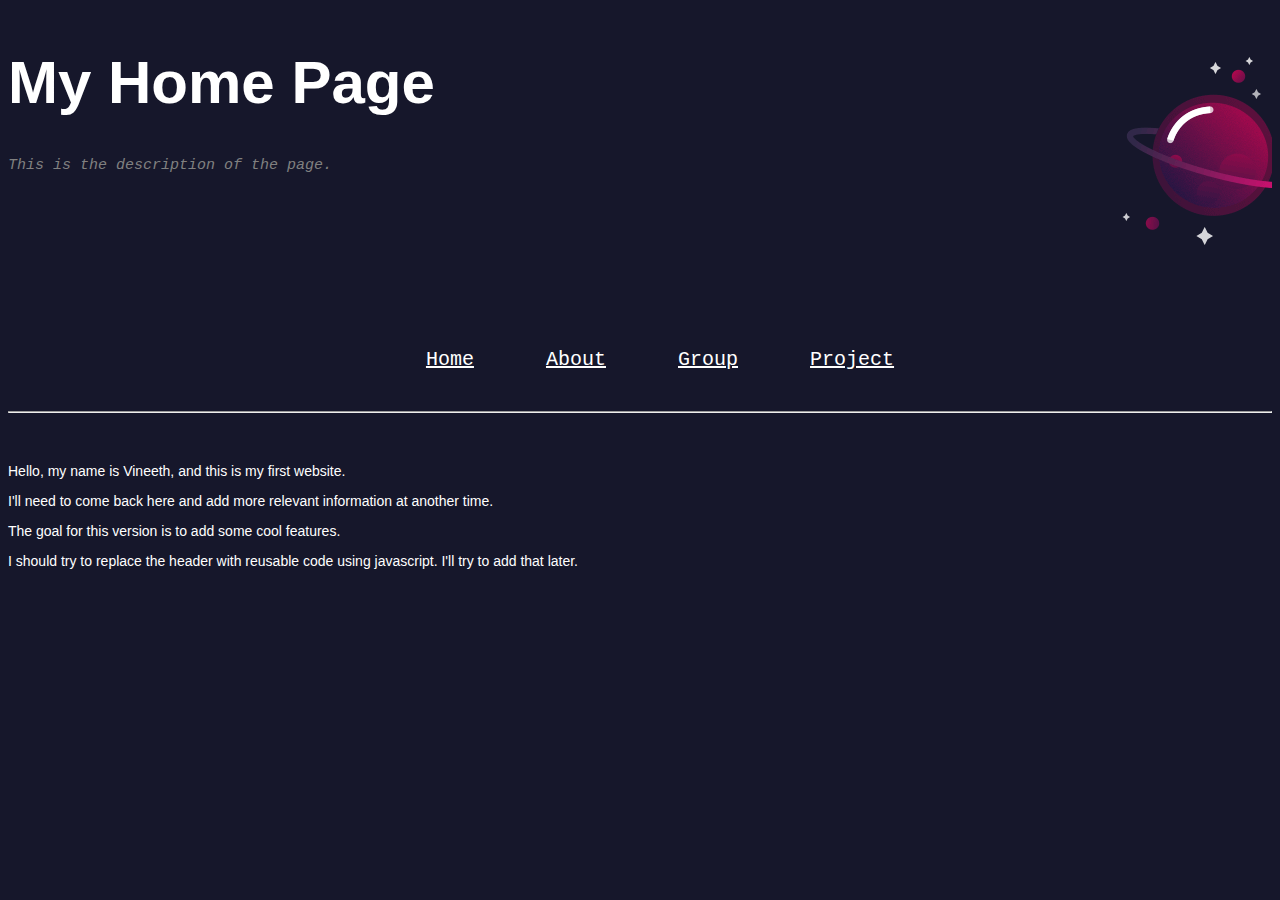
<file: index.html>
<!DOCTYPE html>
<html>
    <head>
        <!-- Tab Name -->
        <title>Home</title>
        <link rel="stylesheet" href="css/style.css">
    </head>

    <body style="background-color: #16172B;">
        <!-- Provides Header Details -->
        <div id="header_block">

            <div class="header_text">

                <div id="head"> 
                    <h1>My Home Page</h1>
                </div>

                <div id="description">
                    <p>This is the description of the page.</p>
                </div>

            </div>

            <div class="wrap">
                <img src="img/planet_logo.gif" class="logoGif" alt="symbol">
            </div>

        </div>

        <ul id="menu">
            <div class="menu_button"><a href="index.html">Home</a></div>
            <div class="menu_button"><a href="about.html">About</a></div>
            <div class="menu_button"><a href="group.html">Group</a></div>
            <div class="menu_button"><a href="project.html">Project</a></div>
        </ul>

        <hr />

        <div id="body">
            <p/> Hello, my name is Vineeth, and this is my first website.
            <p/> I'll need to come back here and add more relevant information at another time.
            <p/> The goal for this version is to add some cool features.
            <p/> I should try to replace the header with reusable code using javascript. I'll try to add that later.
        </div>
    </body>
</html>
</file>
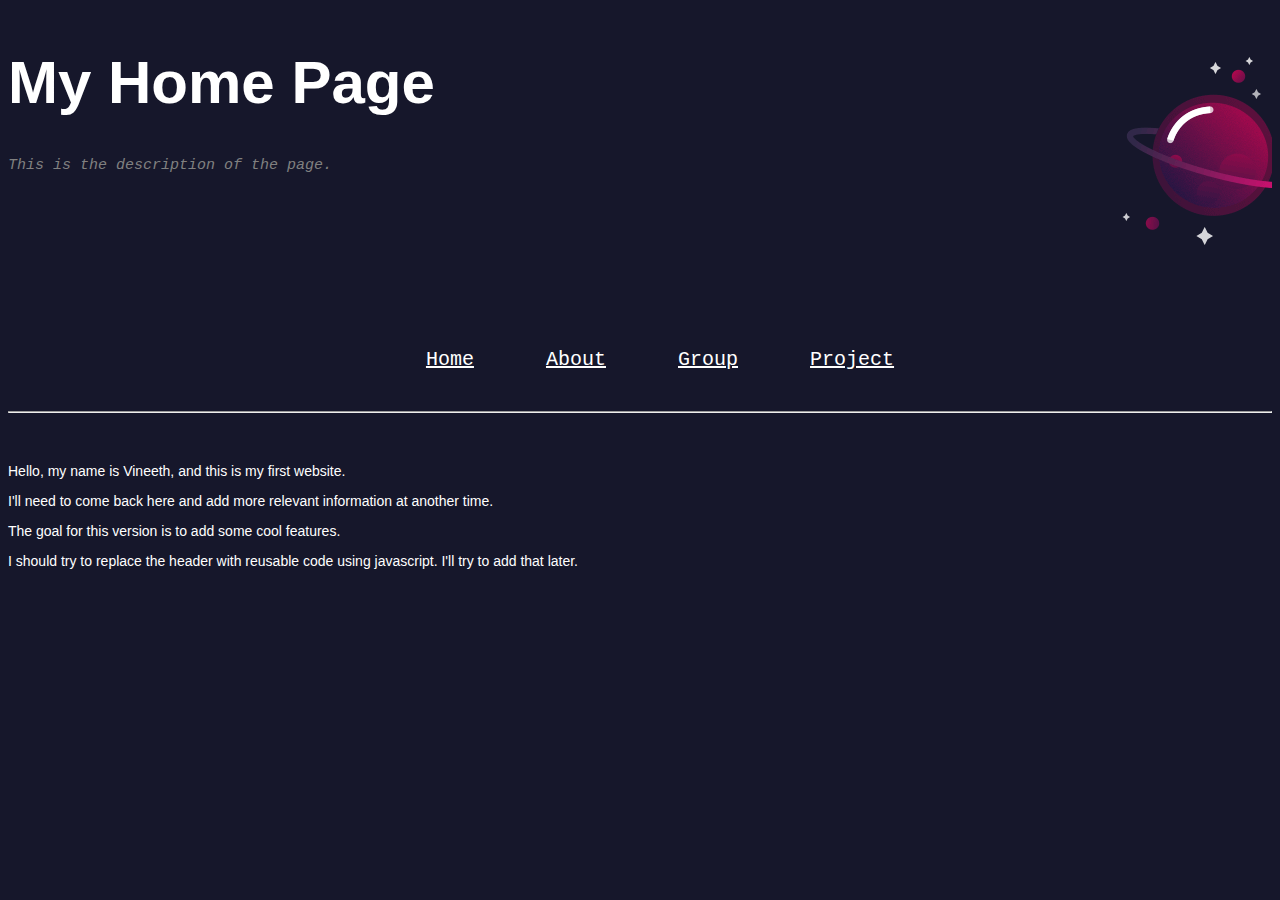
<file: myWebsite/index.html>
<!DOCTYPE html>
<html>
    <head>
        <!-- Tab Name -->
        <title>Home</title>
        <link rel="stylesheet" href="./css/style.css">
    </head>

    <body style="background-color: #16172B;">
        <!-- Provides Header Details -->
        <div id="header_block">

            <div class="header_text">

                <div id="head"> 
                    <h1>My Home Page</h1>
                </div>

                <div id="description">
                    <p>This is the description of the page.</p>
                </div>

            </div>

            <div class="wrap">
                <img src="../myWebsite/img/planet_logo.gif" class="logoGif" alt="symbol">
            </div>

        </div>

        <ul id="menu">
            <div class="menu_button"><a href="/myWebsite/index.html">Home</a></div>
            <div class="menu_button"><a href="/myWebsite/about.html">About</a></div>
            <div class="menu_button"><a href="/myWebsite/group.html">Group</a></div>
            <div class="menu_button"><a href="/myWebsite/project.html">Project</a></div>
        </ul>

        <hr />

        <div id="body">
            <p/> Hello, my name is Vineeth, and this is my first website.
            <p/> I'll need to come back here and add more relevant information at another time.
            <p/> The goal for this version is to add some cool features.
            <p/> I should try to replace the header with reusable code using javascript. I'll try to add that later.
        </div>
    </body>
</html>
</file>
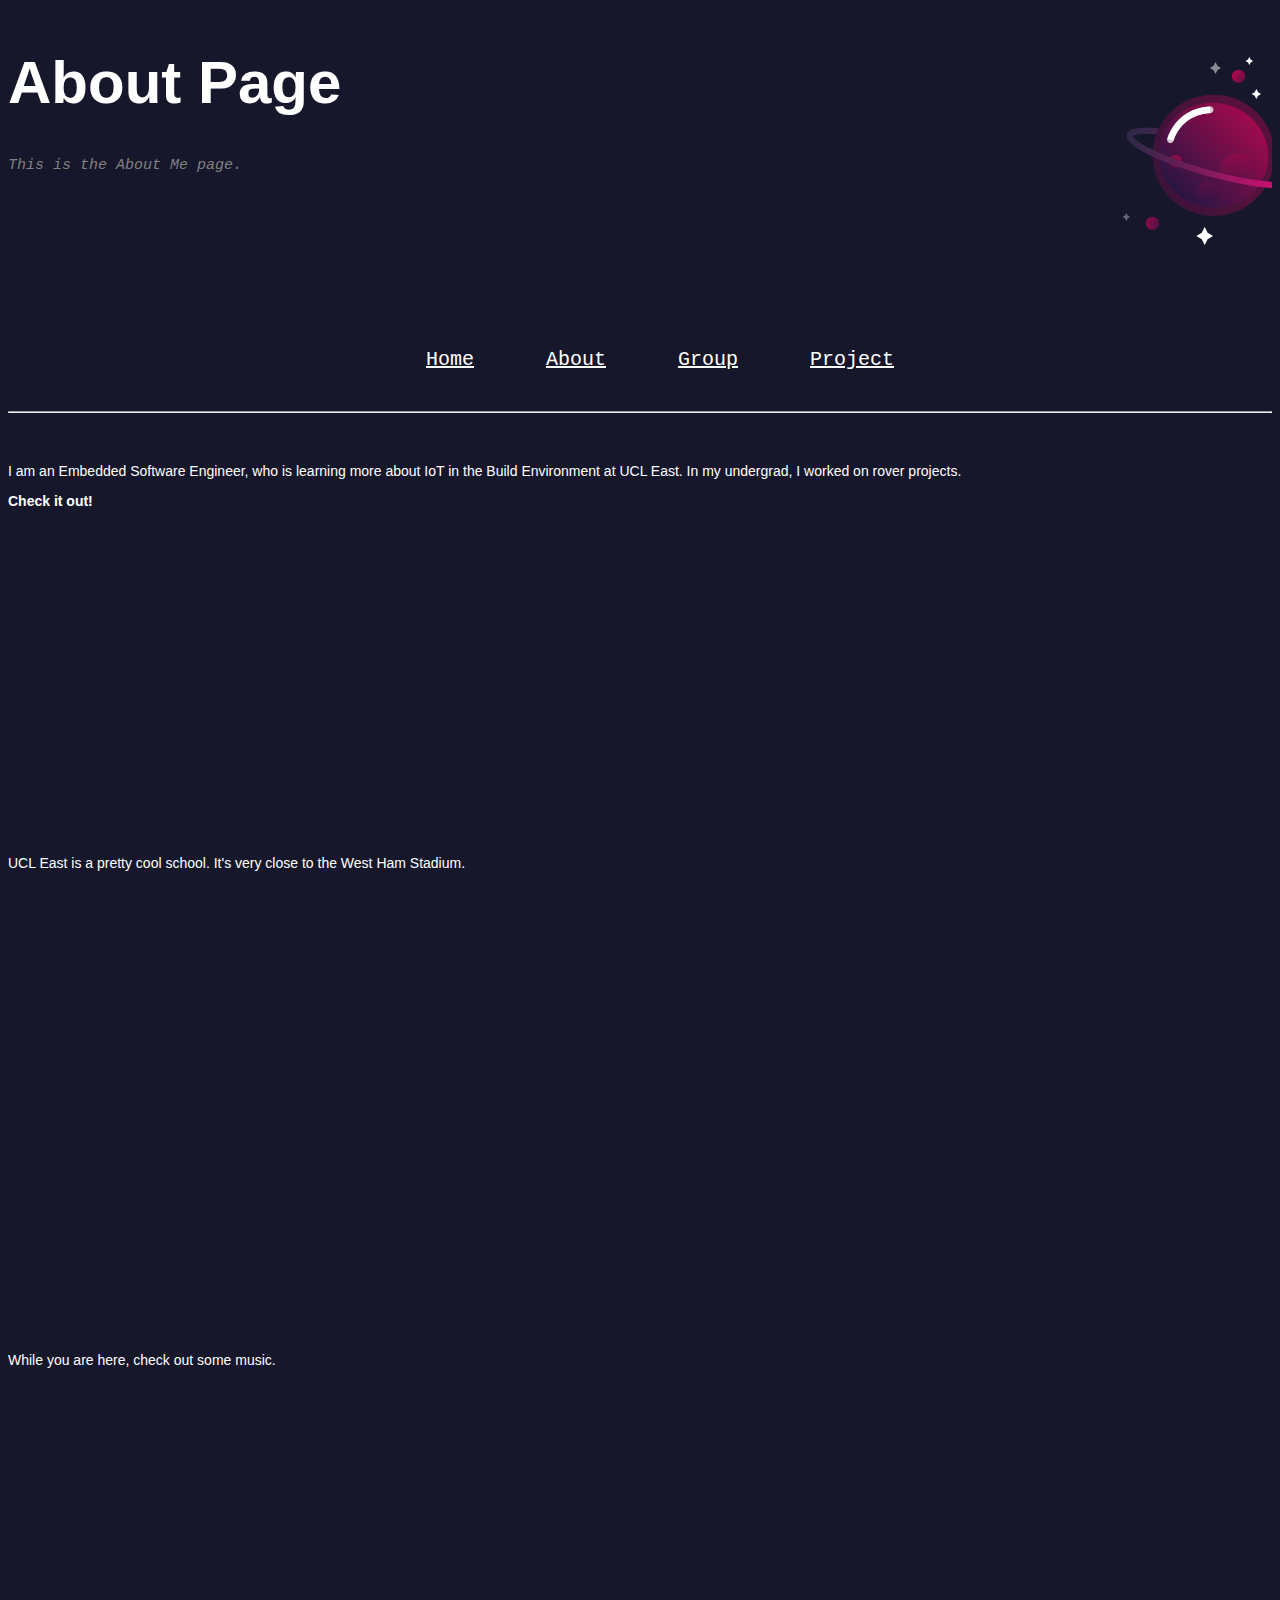
<file: about.html>
<!DOCTYPE html>
<html>
    <head>
        <!-- Tab Name -->
        <title>About</title>
        <link rel="stylesheet" href="css/style.css">
    </head>

    <body style="background-color: #16172B;">
        <!-- Provides Header Details -->
        <div id="header_block">

            <div class="header_text">

                <div id="head"> 
                    <h1>About Page</h1>
                </div>

                <div id="description">
                    <p>This is the About Me page.</p>
                </div>

            </div>

            <div class="wrap">
                <img src="img/planet_logo.gif" class="logoGif" alt="symbol">
            </div>

        </div>

        <ul id="menu">
            <div class="menu_button"><a href="index.html">Home</a></div>
            <div class="menu_button"><a href="about.html">About</a></div>
            <div class="menu_button"><a href="group.html">Group</a></div>
            <div class="menu_button"><a href="project.html">Project</a></div>
        </ul>

        <hr />

        <div id="body">
            <p/> I am an Embedded Software Engineer, who is learning more about IoT in the Build Environment at UCL East. In my undergrad, I worked on rover projects. 
            <p/> <b>Check it out!</b>
            <center>
                <iframe width="560" height="315" src="https://www.youtube.com/embed/uzp8ASsmTAQ?si=PW7rO-EuuVm2b6WZ" title="YouTube video player" frameborder="0" allow="accelerometer; autoplay; clipboard-write; encrypted-media; gyroscope; picture-in-picture; web-share" referrerpolicy="strict-origin-when-cross-origin" allowfullscreen></iframe>
            </center>
            <p/> UCL East is a pretty cool school. It's very close to the West Ham Stadium.
            <center>
                <iframe src="https://www.google.com/maps/embed?pb=!1m18!1m12!1m3!1d4111.53124515512!2d-0.009330310888297078!3d51.537791788588635!2m3!1f0!2f0!3f0!3m2!1i1024!2i768!4f13.1!3m3!1m2!1s0x48761d66f90b73d1%3A0xcc0139dfc8c5e7c7!2sUCL%20East%20-%20One%20Pool%20Street!5e1!3m2!1sen!2suk!4v1728322084236!5m2!1sen!2suk" width="600" height="450" style="border:0;" allowfullscreen="" loading="lazy" referrerpolicy="no-referrer-when-downgrade"></iframe>
            </center>
            <p/> While you are here, check out some music.
            <center>
                <iframe style="border-radius:12px" src="https://open.spotify.com/embed/artist/41Nu7NgAj9rJxjj7JDuXrV?utm_source=generator&theme=0" width="100%" height="352" frameBorder="0" allowfullscreen="" allow="autoplay; clipboard-write; encrypted-media; fullscreen; picture-in-picture" loading="lazy"></iframe>
            </center>
        </div>
    </body>
</html>
</file>
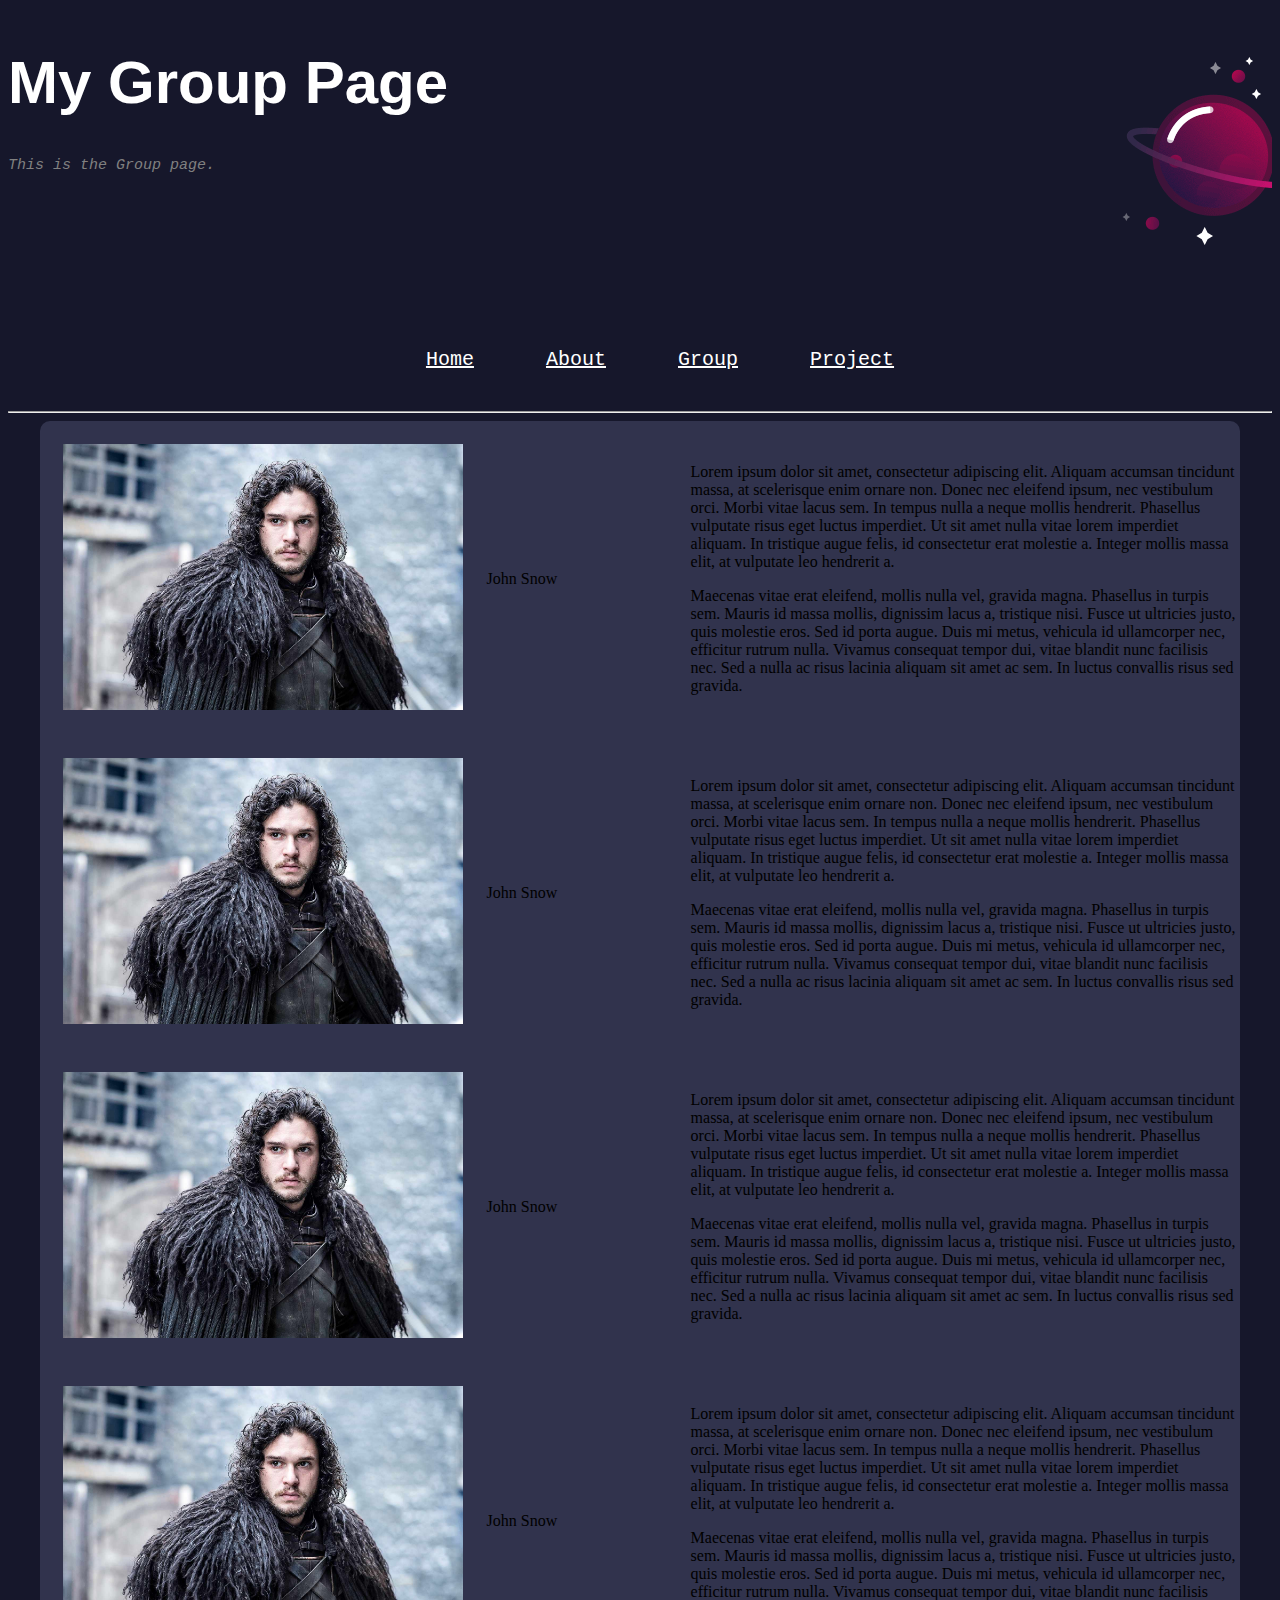
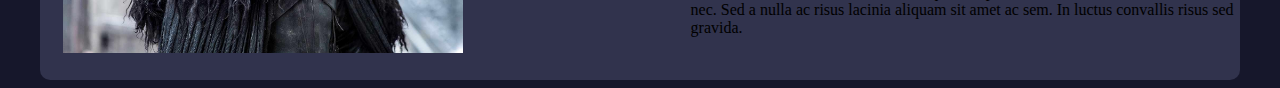
<file: group.html>
<!DOCTYPE html>
<html>
    <head>
        <!-- Tab Name -->
        <title>Group</title>
        <link rel="stylesheet" href="css/style.css">
    </head>

    <body style="background-color: #16172B;">
        <!-- Provides Header Details -->
        <div id="header_block">

            <div class="header_text">

                <div id="head"> 
                    <h1>My Group Page</h1>
                </div>

                <div id="description">
                    <p>This is the Group page.</p>
                </div>

            </div>

            <div class="wrap">
                <img src="img/planet_logo.gif" class="logoGif" alt="symbol">
            </div>

        </div>

        <ul id="menu">
            <div class="menu_button"><a href="index.html">Home</a></div>
            <div class="menu_button"><a href="about.html">About</a></div>
            <div class="menu_button"><a href="group.html">Group</a></div>
            <div class="menu_button"><a href="project.html">Project</a></div>
        </ul>

        <hr />
        
            <table id="members">
                <tr>
                    <td><img src="img/jon_snow.jpg" class="members_pic" alt="JonSnow"></td>
                    <td><p class="members_para">John Snow</p></td>
                    <td>
                        <p/>Lorem ipsum dolor sit amet, consectetur adipiscing elit. Aliquam accumsan tincidunt massa, at scelerisque enim ornare non. Donec nec eleifend ipsum, nec vestibulum orci. Morbi vitae lacus sem. In tempus nulla a neque mollis hendrerit. Phasellus vulputate risus eget luctus imperdiet. Ut sit amet nulla vitae lorem imperdiet aliquam. In tristique augue felis, id consectetur erat molestie a. Integer mollis massa elit, at vulputate leo hendrerit a.
                        <p/>Maecenas vitae erat eleifend, mollis nulla vel, gravida magna. Phasellus in turpis sem. Mauris id massa mollis, dignissim lacus a, tristique nisi. Fusce ut ultricies justo, quis molestie eros. Sed id porta augue. Duis mi metus, vehicula id ullamcorper nec, efficitur rutrum nulla. Vivamus consequat tempor dui, vitae blandit nunc facilisis nec. Sed a nulla ac risus lacinia aliquam sit amet ac sem. In luctus convallis risus sed gravida.
                    </td>
                </tr>
                <tr>
                    <td><img src="img/jon_snow.jpg" class="members_pic" alt="JonSnow"></td>
                    <td><p class="members_para">John Snow</p></td>
                    <td>
                        <p/>Lorem ipsum dolor sit amet, consectetur adipiscing elit. Aliquam accumsan tincidunt massa, at scelerisque enim ornare non. Donec nec eleifend ipsum, nec vestibulum orci. Morbi vitae lacus sem. In tempus nulla a neque mollis hendrerit. Phasellus vulputate risus eget luctus imperdiet. Ut sit amet nulla vitae lorem imperdiet aliquam. In tristique augue felis, id consectetur erat molestie a. Integer mollis massa elit, at vulputate leo hendrerit a.
                        <p/>Maecenas vitae erat eleifend, mollis nulla vel, gravida magna. Phasellus in turpis sem. Mauris id massa mollis, dignissim lacus a, tristique nisi. Fusce ut ultricies justo, quis molestie eros. Sed id porta augue. Duis mi metus, vehicula id ullamcorper nec, efficitur rutrum nulla. Vivamus consequat tempor dui, vitae blandit nunc facilisis nec. Sed a nulla ac risus lacinia aliquam sit amet ac sem. In luctus convallis risus sed gravida.
                    </td>
                </tr>
                <tr>
                    <td><img src="img/jon_snow.jpg" class="members_pic" alt="JonSnow"></td>
                    <td><p class="members_para">John Snow</p></td>
                    <td>
                        <p/>Lorem ipsum dolor sit amet, consectetur adipiscing elit. Aliquam accumsan tincidunt massa, at scelerisque enim ornare non. Donec nec eleifend ipsum, nec vestibulum orci. Morbi vitae lacus sem. In tempus nulla a neque mollis hendrerit. Phasellus vulputate risus eget luctus imperdiet. Ut sit amet nulla vitae lorem imperdiet aliquam. In tristique augue felis, id consectetur erat molestie a. Integer mollis massa elit, at vulputate leo hendrerit a.
                        <p/>Maecenas vitae erat eleifend, mollis nulla vel, gravida magna. Phasellus in turpis sem. Mauris id massa mollis, dignissim lacus a, tristique nisi. Fusce ut ultricies justo, quis molestie eros. Sed id porta augue. Duis mi metus, vehicula id ullamcorper nec, efficitur rutrum nulla. Vivamus consequat tempor dui, vitae blandit nunc facilisis nec. Sed a nulla ac risus lacinia aliquam sit amet ac sem. In luctus convallis risus sed gravida.
                    </td>
                </tr>
                <tr>
                    <td><img src="img/jon_snow.jpg" class="members_pic" alt="JonSnow"></td>
                    <td><p class="members_para">John Snow</p></td>
                    <td>
                        <p/>Lorem ipsum dolor sit amet, consectetur adipiscing elit. Aliquam accumsan tincidunt massa, at scelerisque enim ornare non. Donec nec eleifend ipsum, nec vestibulum orci. Morbi vitae lacus sem. In tempus nulla a neque mollis hendrerit. Phasellus vulputate risus eget luctus imperdiet. Ut sit amet nulla vitae lorem imperdiet aliquam. In tristique augue felis, id consectetur erat molestie a. Integer mollis massa elit, at vulputate leo hendrerit a.
                        <p/>Maecenas vitae erat eleifend, mollis nulla vel, gravida magna. Phasellus in turpis sem. Mauris id massa mollis, dignissim lacus a, tristique nisi. Fusce ut ultricies justo, quis molestie eros. Sed id porta augue. Duis mi metus, vehicula id ullamcorper nec, efficitur rutrum nulla. Vivamus consequat tempor dui, vitae blandit nunc facilisis nec. Sed a nulla ac risus lacinia aliquam sit amet ac sem. In luctus convallis risus sed gravida.
                    </td>
                </tr>
            </table>
        <!--  -->
    </body>
</html>
</file>
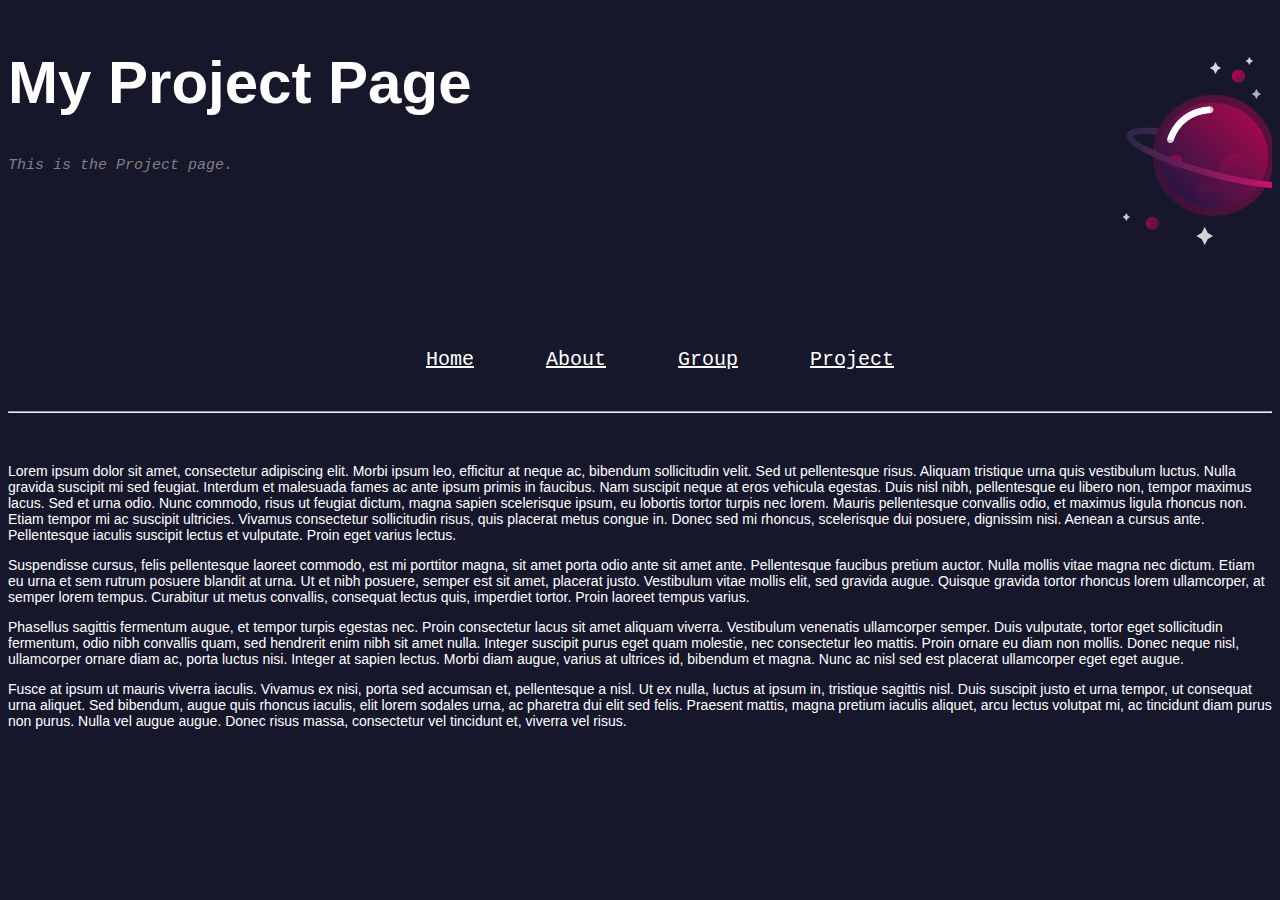
<file: project.html>
<!DOCTYPE html>
<html>
    <head>
        <!-- Tab Name -->
        <title>Project</title>
        <link rel="stylesheet" href="css/style.css">
    </head>

    <body style="background-color: #16172B;">
        <!-- Provides Header Details -->
        <div id="header_block">

            <div class="header_text">

                <div id="head"> 
                    <h1>My Project Page</h1>
                </div>

                <div id="description">
                    <p>This is the Project page.</p>
                </div>

            </div>

            <div class="wrap">
                <img src="img/planet_logo.gif" class="logoGif" alt="symbol">
            </div>

        </div>

        <ul id="menu">
            <div class="menu_button"><a href="index.html">Home</a></div>
            <div class="menu_button"><a href="about.html">About</a></div>
            <div class="menu_button"><a href="group.html">Group</a></div>
            <div class="menu_button"><a href="project.html">Project</a></div>
        </ul>

        <hr />

        <div id="body">
            <p/> Lorem ipsum dolor sit amet, consectetur adipiscing elit. Morbi ipsum leo, efficitur at neque ac, bibendum sollicitudin velit. Sed ut pellentesque risus. Aliquam tristique urna quis vestibulum luctus. Nulla gravida suscipit mi sed feugiat. Interdum et malesuada fames ac ante ipsum primis in faucibus. Nam suscipit neque at eros vehicula egestas. Duis nisl nibh, pellentesque eu libero non, tempor maximus lacus. Sed et urna odio. Nunc commodo, risus ut feugiat dictum, magna sapien scelerisque ipsum, eu lobortis tortor turpis nec lorem. Mauris pellentesque convallis odio, et maximus ligula rhoncus non. Etiam tempor mi ac suscipit ultricies. Vivamus consectetur sollicitudin risus, quis placerat metus congue in. Donec sed mi rhoncus, scelerisque dui posuere, dignissim nisi. Aenean a cursus ante. Pellentesque iaculis suscipit lectus et vulputate. Proin eget varius lectus.
            <p/> Suspendisse cursus, felis pellentesque laoreet commodo, est mi porttitor magna, sit amet porta odio ante sit amet ante. Pellentesque faucibus pretium auctor. Nulla mollis vitae magna nec dictum. Etiam eu urna et sem rutrum posuere blandit at urna. Ut et nibh posuere, semper est sit amet, placerat justo. Vestibulum vitae mollis elit, sed gravida augue. Quisque gravida tortor rhoncus lorem ullamcorper, at semper lorem tempus. Curabitur ut metus convallis, consequat lectus quis, imperdiet tortor. Proin laoreet tempus varius.
            <p/> Phasellus sagittis fermentum augue, et tempor turpis egestas nec. Proin consectetur lacus sit amet aliquam viverra. Vestibulum venenatis ullamcorper semper. Duis vulputate, tortor eget sollicitudin fermentum, odio nibh convallis quam, sed hendrerit enim nibh sit amet nulla. Integer suscipit purus eget quam molestie, nec consectetur leo mattis. Proin ornare eu diam non mollis. Donec neque nisl, ullamcorper ornare diam ac, porta luctus nisi. Integer at sapien lectus. Morbi diam augue, varius at ultrices id, bibendum et magna. Nunc ac nisl sed est placerat ullamcorper eget eget augue.
            <p/> Fusce at ipsum ut mauris viverra iaculis. Vivamus ex nisi, porta sed accumsan et, pellentesque a nisl. Ut ex nulla, luctus at ipsum in, tristique sagittis nisl. Duis suscipit justo et urna tempor, ut consequat urna aliquet. Sed bibendum, augue quis rhoncus iaculis, elit lorem sodales urna, ac pharetra dui elit sed felis. Praesent mattis, magna pretium iaculis aliquet, arcu lectus volutpat mi, ac tincidunt diam purus non purus. Nulla vel augue augue. Donec risus massa, consectetur vel tincidunt et, viverra vel risus.
        </div>
    </body>
</html>
</file>
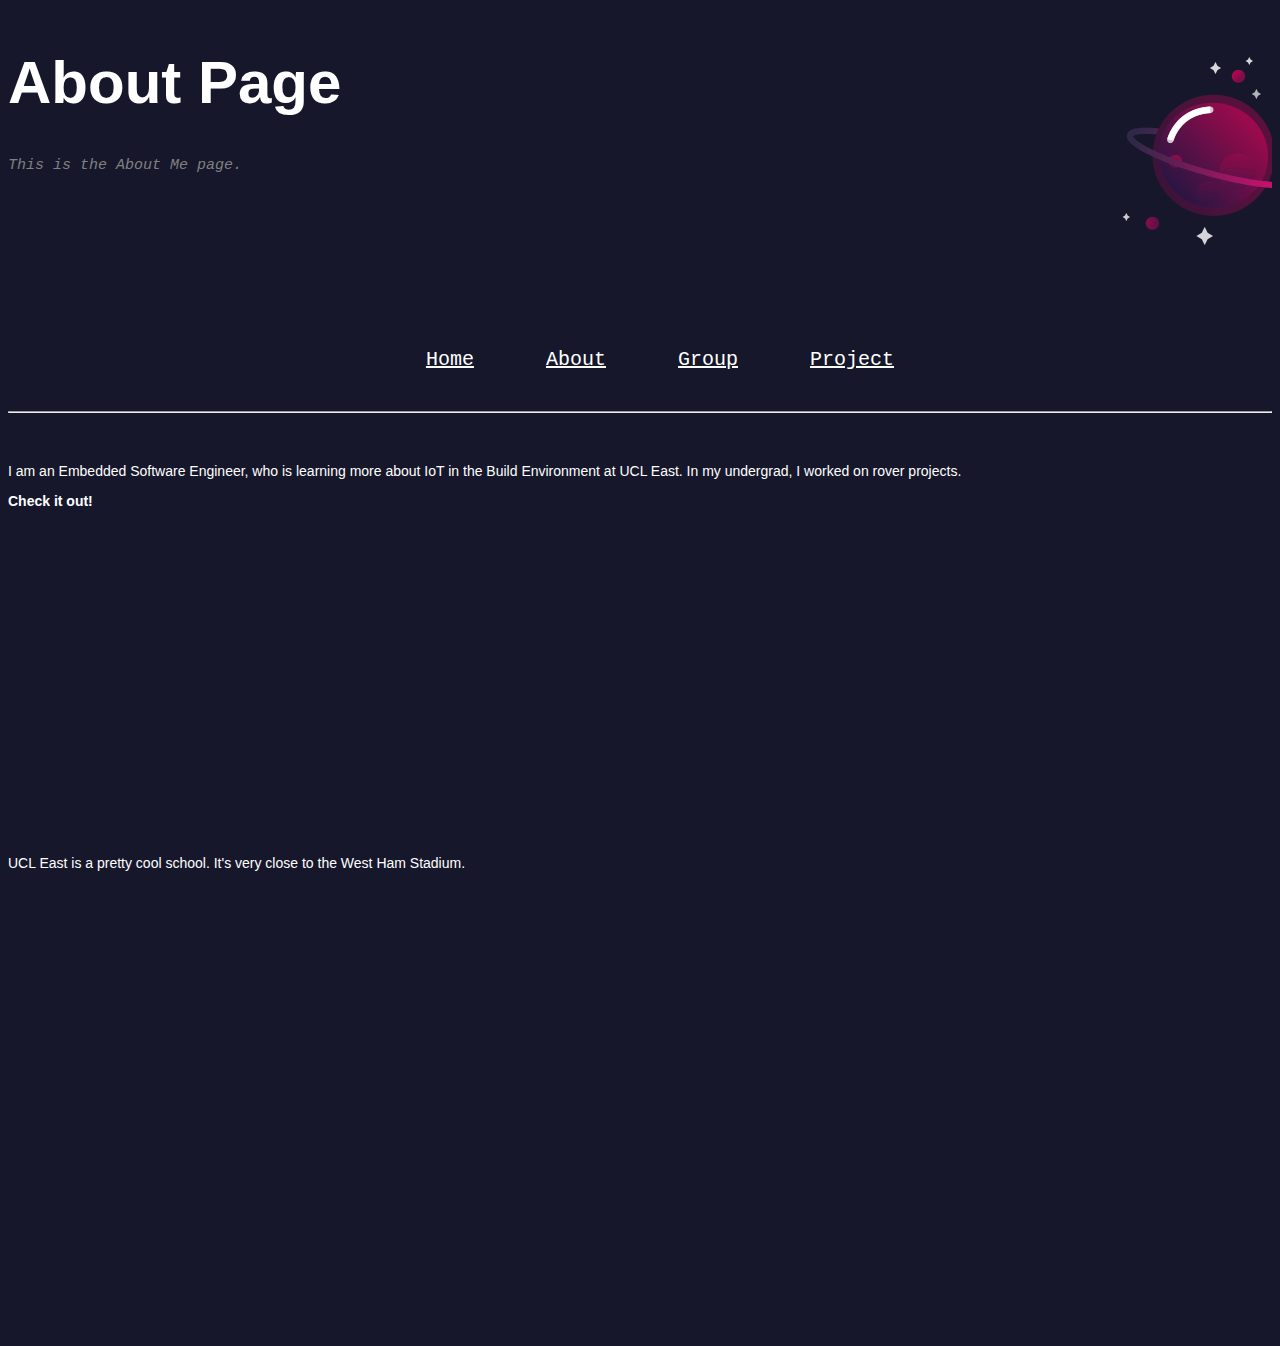
<file: myWebsite/about.html>
<!DOCTYPE html>
<html>
    <head>
        <!-- Tab Name -->
        <title>About</title>
        <link rel="stylesheet" href="./css/style.css">
    </head>

    <body style="background-color: #16172B;">
        <!-- Provides Header Details -->
        <div id="header_block">

            <div class="header_text">

                <div id="head"> 
                    <h1>About Page</h1>
                </div>

                <div id="description">
                    <p>This is the About Me page.</p>
                </div>

            </div>

            <div class="wrap">
                <img src="../myWebsite/img/planet_logo.gif" class="logoGif" alt="symbol">
            </div>

        </div>

        <ul id="menu">
            <div class="menu_button"><a href="/myWebsite/index.html">Home</a></div>
            <div class="menu_button"><a href="/myWebsite/about.html">About</a></div>
            <div class="menu_button"><a href="/myWebsite/group.html">Group</a></div>
            <div class="menu_button"><a href="/myWebsite/project.html">Project</a></div>
        </ul>

        <hr />

        <div id="body">
            <p/> I am an Embedded Software Engineer, who is learning more about IoT in the Build Environment at UCL East. In my undergrad, I worked on rover projects. 
            <p/> <b>Check it out!</b>
            <center>
                <iframe width="560" height="315" src="https://www.youtube.com/embed/uzp8ASsmTAQ?si=PW7rO-EuuVm2b6WZ" title="YouTube video player" frameborder="0" allow="accelerometer; autoplay; clipboard-write; encrypted-media; gyroscope; picture-in-picture; web-share" referrerpolicy="strict-origin-when-cross-origin" allowfullscreen></iframe>
            </center>
            <p/> UCL East is a pretty cool school. It's very close to the West Ham Stadium.
            <center>
                <iframe src="https://www.google.com/maps/embed?pb=!1m18!1m12!1m3!1d4111.53124515512!2d-0.009330310888297078!3d51.537791788588635!2m3!1f0!2f0!3f0!3m2!1i1024!2i768!4f13.1!3m3!1m2!1s0x48761d66f90b73d1%3A0xcc0139dfc8c5e7c7!2sUCL%20East%20-%20One%20Pool%20Street!5e1!3m2!1sen!2suk!4v1728322084236!5m2!1sen!2suk" width="600" height="450" style="border:0;" allowfullscreen="" loading="lazy" referrerpolicy="no-referrer-when-downgrade"></iframe>
            </center>
        </div>
    </body>
</html>
</file>
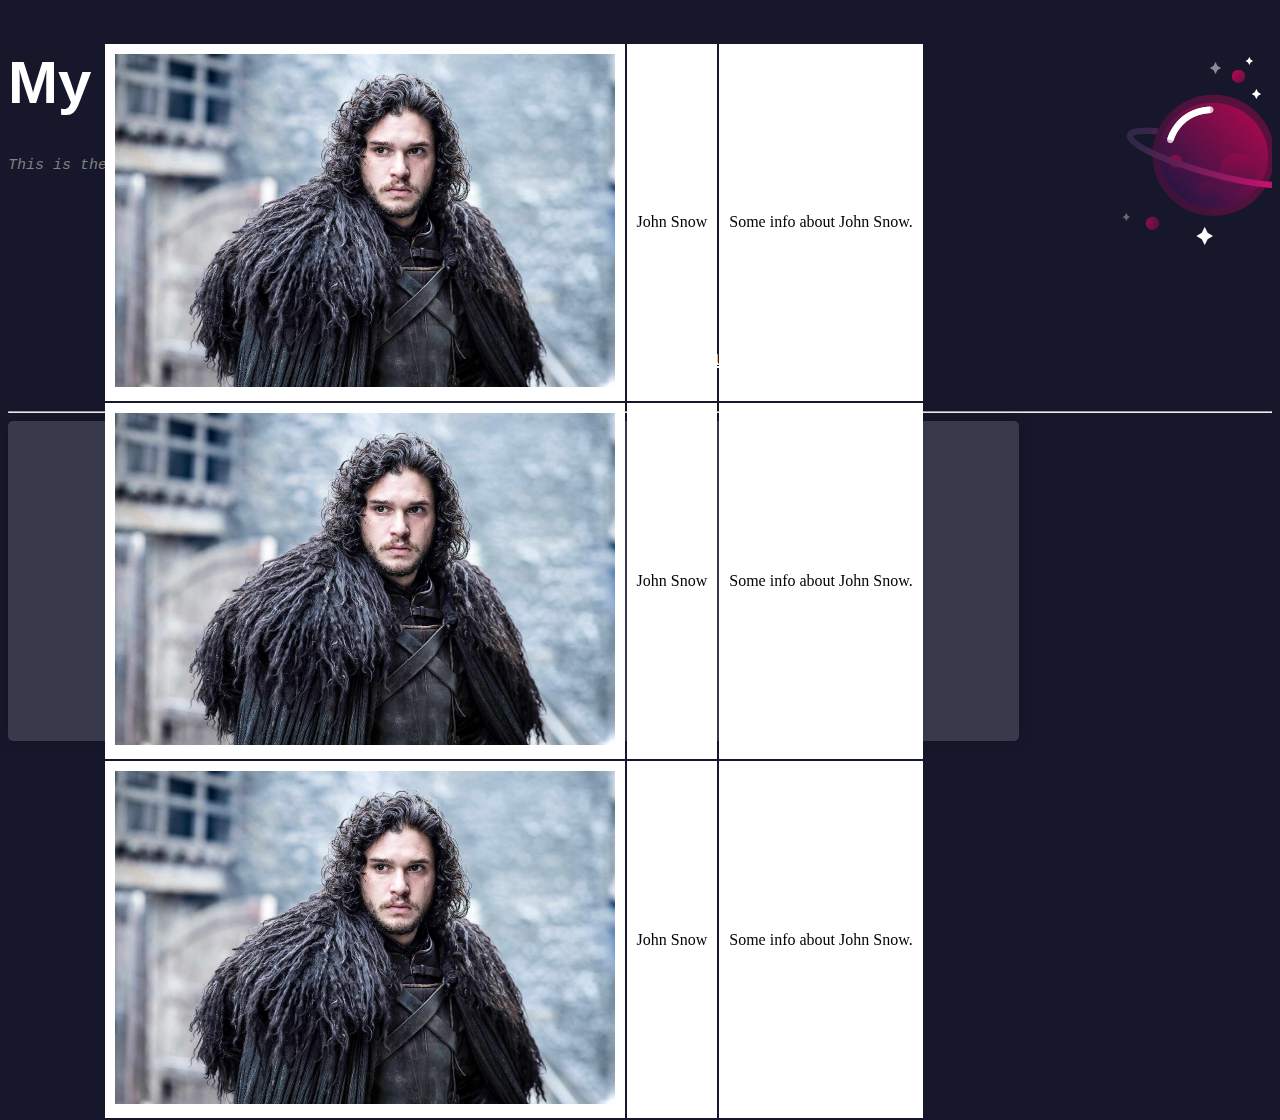
<file: myWebsite/group.html>
<!DOCTYPE html>
<html>
    <head>
        <!-- Tab Name -->
        <title>Group</title>
        <link rel="stylesheet" href="./css/style.css">
    </head>

    <body style="background-color: #16172B;">
        <!-- Provides Header Details -->
        <div id="header_block">

            <div class="header_text">

                <div id="head"> 
                    <h1>My Group Page</h1>
                </div>

                <div id="description">
                    <p>This is the Group page.</p>
                </div>

            </div>

            <div class="wrap">
                <img src="../myWebsite/img/planet_logo.gif" class="logoGif" alt="symbol">
            </div>

        </div>

        <ul id="menu">
            <div class="menu_button"><a href="/myWebsite/index.html">Home</a></div>
            <div class="menu_button"><a href="/myWebsite/about.html">About</a></div>
            <div class="menu_button"><a href="/myWebsite/group.html">Group</a></div>
            <div class="menu_button"><a href="/myWebsite/project.html">Project</a></div>
        </ul>

        <hr />

        <div class="container">
            <table id="members">
                <tr>
                    <td><img src="../myWebsite/img/jon_snow.jpg" class="members_pic" alt="JonSnow"></td>
                    <td>John Snow</td>
                    <td>Some info about John Snow.</td>
                </tr>
                <tr>
                    <td><img src="../myWebsite/img/jon_snow.jpg" class="members_pic" alt="JonSnow"></td>
                    <td>John Snow</td>
                    <td>Some info about John Snow.</td>
                </tr>
                <tr>
                    <td><img src="../myWebsite/img/jon_snow.jpg" class="members_pic" alt="JonSnow"></td>
                    <td>John Snow</td>
                    <td>Some info about John Snow.</td>
                </tr>
            </table>
        </div>
        <!--  -->
    </body>
</html>
</file>
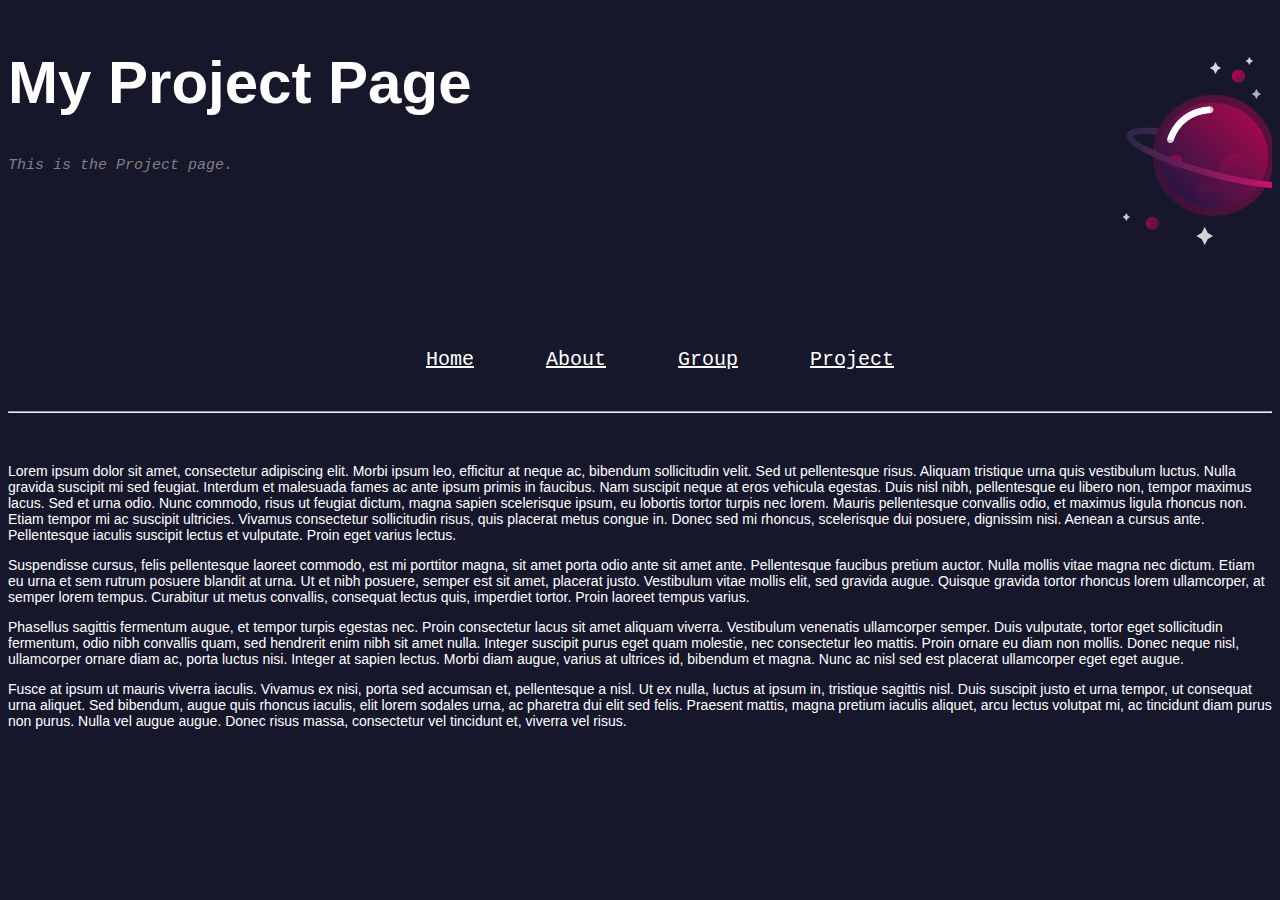
<file: myWebsite/project.html>
<!DOCTYPE html>
<html>
    <head>
        <!-- Tab Name -->
        <title>Project</title>
        <link rel="stylesheet" href="./css/style.css">
    </head>

    <body style="background-color: #16172B;">
        <!-- Provides Header Details -->
        <div id="header_block">

            <div class="header_text">

                <div id="head"> 
                    <h1>My Project Page</h1>
                </div>

                <div id="description">
                    <p>This is the Project page.</p>
                </div>

            </div>

            <div class="wrap">
                <img src="../myWebsite/img/planet_logo.gif" class="logoGif" alt="symbol">
            </div>

        </div>

        <ul id="menu">
            <div class="menu_button"><a href="/myWebsite/index.html">Home</a></div>
            <div class="menu_button"><a href="/myWebsite/about.html">About</a></div>
            <div class="menu_button"><a href="/myWebsite/group.html">Group</a></div>
            <div class="menu_button"><a href="/myWebsite/project.html">Project</a></div>
        </ul>

        <hr />

        <div id="body">
            <p/> Lorem ipsum dolor sit amet, consectetur adipiscing elit. Morbi ipsum leo, efficitur at neque ac, bibendum sollicitudin velit. Sed ut pellentesque risus. Aliquam tristique urna quis vestibulum luctus. Nulla gravida suscipit mi sed feugiat. Interdum et malesuada fames ac ante ipsum primis in faucibus. Nam suscipit neque at eros vehicula egestas. Duis nisl nibh, pellentesque eu libero non, tempor maximus lacus. Sed et urna odio. Nunc commodo, risus ut feugiat dictum, magna sapien scelerisque ipsum, eu lobortis tortor turpis nec lorem. Mauris pellentesque convallis odio, et maximus ligula rhoncus non. Etiam tempor mi ac suscipit ultricies. Vivamus consectetur sollicitudin risus, quis placerat metus congue in. Donec sed mi rhoncus, scelerisque dui posuere, dignissim nisi. Aenean a cursus ante. Pellentesque iaculis suscipit lectus et vulputate. Proin eget varius lectus.
            <p/> Suspendisse cursus, felis pellentesque laoreet commodo, est mi porttitor magna, sit amet porta odio ante sit amet ante. Pellentesque faucibus pretium auctor. Nulla mollis vitae magna nec dictum. Etiam eu urna et sem rutrum posuere blandit at urna. Ut et nibh posuere, semper est sit amet, placerat justo. Vestibulum vitae mollis elit, sed gravida augue. Quisque gravida tortor rhoncus lorem ullamcorper, at semper lorem tempus. Curabitur ut metus convallis, consequat lectus quis, imperdiet tortor. Proin laoreet tempus varius.
            <p/> Phasellus sagittis fermentum augue, et tempor turpis egestas nec. Proin consectetur lacus sit amet aliquam viverra. Vestibulum venenatis ullamcorper semper. Duis vulputate, tortor eget sollicitudin fermentum, odio nibh convallis quam, sed hendrerit enim nibh sit amet nulla. Integer suscipit purus eget quam molestie, nec consectetur leo mattis. Proin ornare eu diam non mollis. Donec neque nisl, ullamcorper ornare diam ac, porta luctus nisi. Integer at sapien lectus. Morbi diam augue, varius at ultrices id, bibendum et magna. Nunc ac nisl sed est placerat ullamcorper eget eget augue.
            <p/> Fusce at ipsum ut mauris viverra iaculis. Vivamus ex nisi, porta sed accumsan et, pellentesque a nisl. Ut ex nulla, luctus at ipsum in, tristique sagittis nisl. Duis suscipit justo et urna tempor, ut consequat urna aliquet. Sed bibendum, augue quis rhoncus iaculis, elit lorem sodales urna, ac pharetra dui elit sed felis. Praesent mattis, magna pretium iaculis aliquet, arcu lectus volutpat mi, ac tincidunt diam purus non purus. Nulla vel augue augue. Donec risus massa, consectetur vel tincidunt et, viverra vel risus.
        </div>
    </body>
</html>
</file>
<file: css/style.css>
#page_wrapper{
    background-image: url("../img/default_background.jpg");
    background-attachment: fixed;
    background-repeat: no-repeat;
    background-size: cover;
    width: 100%;
    height: auto;
}

#header_block{
    width: 100%
}

.header_text{
    float: left;
    width: 80%;
}

.wrap{
    margin-left: auto;
    margin-right: 0;
    width: 20%;
    height: 300px;
    overflow: hidden;
}

.logoGif{
    margin: -5px 0px 0px -5px;
}

#head{
    font-family: Arial;
    font-size: 30px;
    font-weight: 200;
    color: #ffffff;
    margin-top: 20px;
    width: 100%;
}

#description{
    font-family: 'Courier New', Courier, monospace;
    font-size: 15px;
    font-style: italic;
    color: grey;
    width: 100%;
}

#menu{
    font-family: 'Courier New', Courier, monospace;
    font-size: 20px;
    color: #ffffff;
    text-align: center;
}

.menu_button{
    display: inline-block;
    padding: 20px;
    margin-left: 10px;
    margin-right: 10px;
    color: #ffffff;
}

a:link{
    color: #ffffff;
}

a:visited{
    color: #ffffff;
}

a:hover{
    color: #ffff32;
}

#body{
    font-family:Arial;
    font-size: 14px;
    color: #ffffff;
    margin-top: 50px;
}

#members{
    border-collapse: separate;
    border: transparent black 1px;
    border-radius: 10px;
    width: 95%;
    margin-left: auto;
    margin-right: auto;
    background-color: #31334d;
}

#members tr{
    border-collapse: separate;
    border: solid black 1px;
    border-radius: 10px;
}

.members_pic{
    width: 400px;
    height: auto;
    object-fit: scale-down;
    padding: 20px;
}

.members_para{
    width:200px;
    margin-left: auto;
    margin-right: auto;
}
</file>
<file: myWebsite/css/style.css>
#page_wrapper{
    background-image: url("../img/default_background.jpg");
    background-attachment: fixed;
    background-repeat: no-repeat;
    background-size: cover;
    width: 100%;
    height: auto;
}

#header_block{
    width: 100%
}

.header_text{
    float: left;
    width: 80%;
}

.wrap{
    margin-left: auto;
    margin-right: 0;
    width: 20%;
    height: 300px;
    overflow: hidden;
}

.logoGif{
    margin: -5px 0px 0px -5px;
}

#head{
    font-family: Arial;
    font-size: 30px;
    font-weight: 200;
    color: #ffffff;
    margin-top: 20px;
    width: 100%;
}

#description{
    font-family: 'Courier New', Courier, monospace;
    font-size: 15px;
    font-style: italic;
    color: grey;
    width: 100%;
}

#menu{
    font-family: 'Courier New', Courier, monospace;
    font-size: 20px;
    color: #ffffff;
    text-align: center;
}

.menu_button{
    display: inline-block;
    padding: 20px;
    margin-left: 10px;
    margin-right: 10px;
    color: #ffffff;
}

a:link{
    color: #ffffff;
}

a:visited{
    color: #ffffff;
}

a:hover{
    color: #ffff32;
}

#body{
    font-family:Arial;
    font-size: 14px;
    color: #ffffff;
    margin-top: 50px;
}

.container {
    display: flex;
    justify-content: center;
    align-items: center;

    width: 80%;
    height: 20rem;
    box-shadow: 0 0 1rem 0 rgba(0, 0, 0, .2); 
    border-radius: 5px;
    background-color: rgba(255, 255, 255, .15);
    
    backdrop-filter: blur(5px);
  }

#members td{
    border: 100px transparent;
    padding: 10px;
}

#members tr{
    background-color: #ffffff;
    /* opacity: 0.5; */
}

#members tr:after{
    opacity: 0.5;
}

.members_pic{
    width: 500px;
    height: auto;
    object-fit: scale-down;
}
</file>
